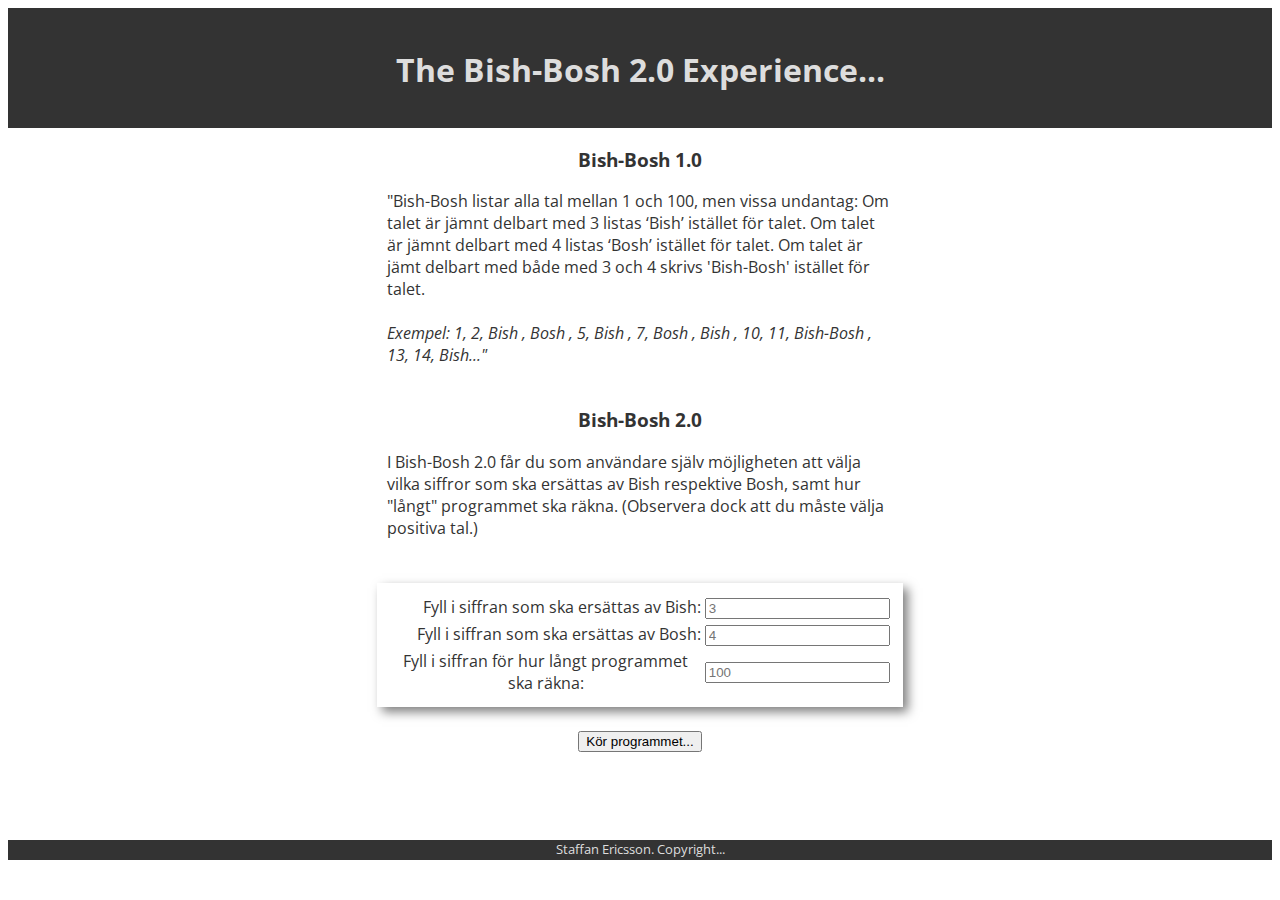
<file: index.html>
<!DOCTYPE html>

<html>

  <head>
    <title>Ovning 8</title>
    <meta charset="UTF-8">
    <meta name="description" content="Övningsuppgift 8">
  	<link rel="stylesheet" type="text/css" href="style.css">
    <link href='https://fonts.googleapis.com/css?family=Open+Sans' rel='stylesheet' type='text/css'>

    <script src="bishbosh.js"></script>

  </head>

    
  <body>
 
  	<header>
      <h1>The Bish-Bosh 2.0 Experience...</h1>
    </header>
      
    <h3 id="test1">Bish-Bosh 1.0</h3>
    <p id="text1">   		
    	"Bish-Bosh listar alla tal mellan 1 och 100, men vissa undantag: Om talet är jämnt delbart
    	med 3 listas ‘Bish’ istället för talet. Om talet är jämnt delbart med 4 listas ‘Bosh’ istället
    	för talet. Om talet är jämt delbart med både med 3 och 4 skrivs 'Bish-Bosh' istället för
    	talet. </p><br> 
    <p id="p2"> Exempel: 1, 2, Bish , Bosh , 5, Bish , 7, Bosh , Bish , 10, 11, Bish-Bosh , 13, 14, Bish..." </p>
    <br>
    
    <h3 id="test1">Bish-Bosh 2.0</h3>
    
    <p id="text2">       
      I Bish-Bosh 2.0 får du som användare själv möjligheten att välja vilka siffror som ska ersättas av Bish respektive Bosh, samt hur "långt" programmet ska räkna. (Observera dock att du måste välja positiva tal.)
    </p>
  	<br>

     <br>
           
    <form id="form1" action="index.html">
       <table>
        <tr>
          <td align="right"><label>Fyll i siffran som ska ersättas av Bish:</label></td>
          <td><input type="number" min="1" id="bish"/ placeholder="3"> </td>
        </tr>
        <tr>
          <td align="right"><label>Fyll i siffran som ska ersättas av Bosh:</label></td>
          <td><input type="number" min="1" id="bosh"/ placeholder="4"></td>
        </tr>
        <tr>
          <td><label>Fyll i siffran för hur långt programmet ska räkna:</label></td>
          <td><input type="number" min="1" id="range" placeholder="100"/></td>
        </tr>
      </table>
    </form> 
    
    <br>  
     
    <button type="button" value="Button" onclick="BishBosh2()">Kör programmet...</button>
    </form> 
    
    <br>
    <br>
    <div id="div1" style="display:none;">Här är programmet med dina siffror:<br></div><br>
    <div id="div2" style="display:none;"><br></div>
    <br>
    <br>
    

    <footer>
      Staffan Ericsson. Copyright...

    </footer>
    


  </body>  

</html>
</file>
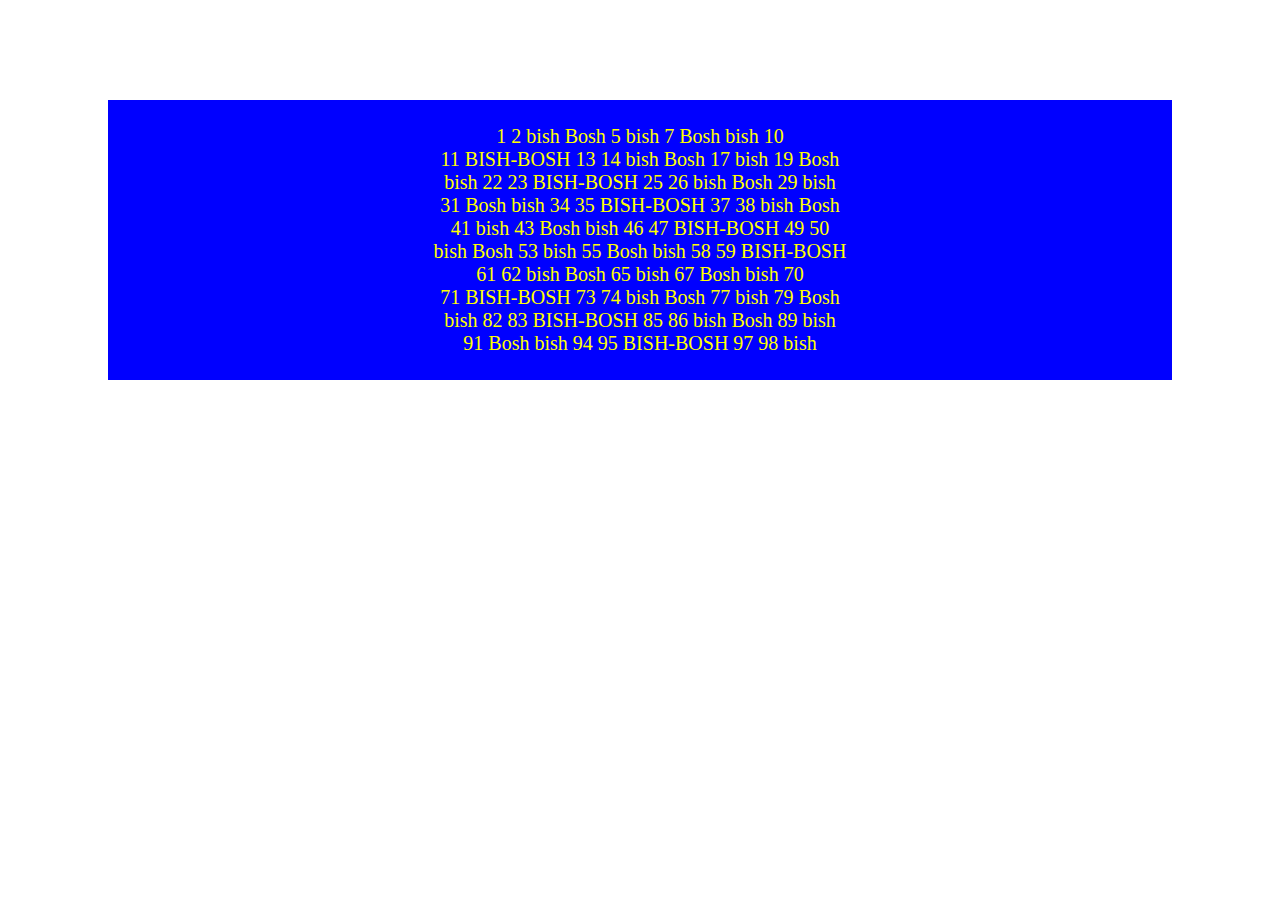
<file: bishBosh.html>
﻿<!DOCTYPE html>
<html xmlns="http://www.w3.org/1999/xhtml">
<head>
    <meta charset="utf-8" />
    <title>Övning 8 - typ intagningsprovet</title>
    <link rel="stylesheet" type="text/css" href="bishBosh.css" />
</head>
<body>
    <div id="box">
        <div id="line1"> Här ska rad 1 skrivas ut! </div>
        <div id="line2"> Här ska rad 2 skrivas ut! </div>
        <div id="line3"> Här ska rad 3 skrivas ut! </div>
        <div id="line4"> Här ska rad 4 skrivas ut! </div>
        <div id="line5"> Här ska rad 5 skrivas ut! </div>
        <div id="line6"> Här ska rad 6 skrivas ut! </div>
        <div id="line7"> Här ska rad 7 skrivas ut! </div>
        <div id="line8"> Här ska rad 8 skrivas ut! </div>
        <div id="line9"> Här ska rad 9 skrivas ut! </div>
        <div id="line10"> Här ska rad 10 skrivas ut! </div>
    </div>
    <script type="text/javascript" src="bishBosh.js"></script>
</body>
</html>
</file>
<file: style.css>
body
{
	/* width: 900px; */
  	text-align:center;
  	color:#333;
  	font-family: 'Open Sans', 'sans-serif';
  	
}
header
{
	background-color: #333;
	font-color: #ddd;
	height: 40px;
	padding: 40px;
}

h1{
	color: #ddd;
	margin-top: auto;
}

p
{
margin: auto;	
text-align: left;
width: 40%;
}

#p2{
	font-style: italic;
}

table{
	margin: auto
}
footer
{
	
	color: #ddd;
	height: 20px;
	font-size: small;
	background-color: #333;
	/*width: 900px;
  	text-align:center;*/
}

#div2{
	width: 40%;
	/* font-size: 20px; */
	border: 2px solid black;
    padding: 2px;
    margin: auto;
  	box-shadow: 5px 5px 10px rgba(0,0,0, 0.5); 
  	background-color: #E5E4E2;
  	border-radius: 5px;
}

#form1{
	margin: auto;
	width: 40%;
	box-shadow: 5px 5px 10px rgba(0,0,0, 0.5);   
	padding: 10px;

}
</file>
<file: bishBosh.css>
﻿body {
    text-align:center;
}
#box{margin:100px; padding:25px; color:yellow; background:blue;}
div{
    font-size:20px;
    }
</file>
